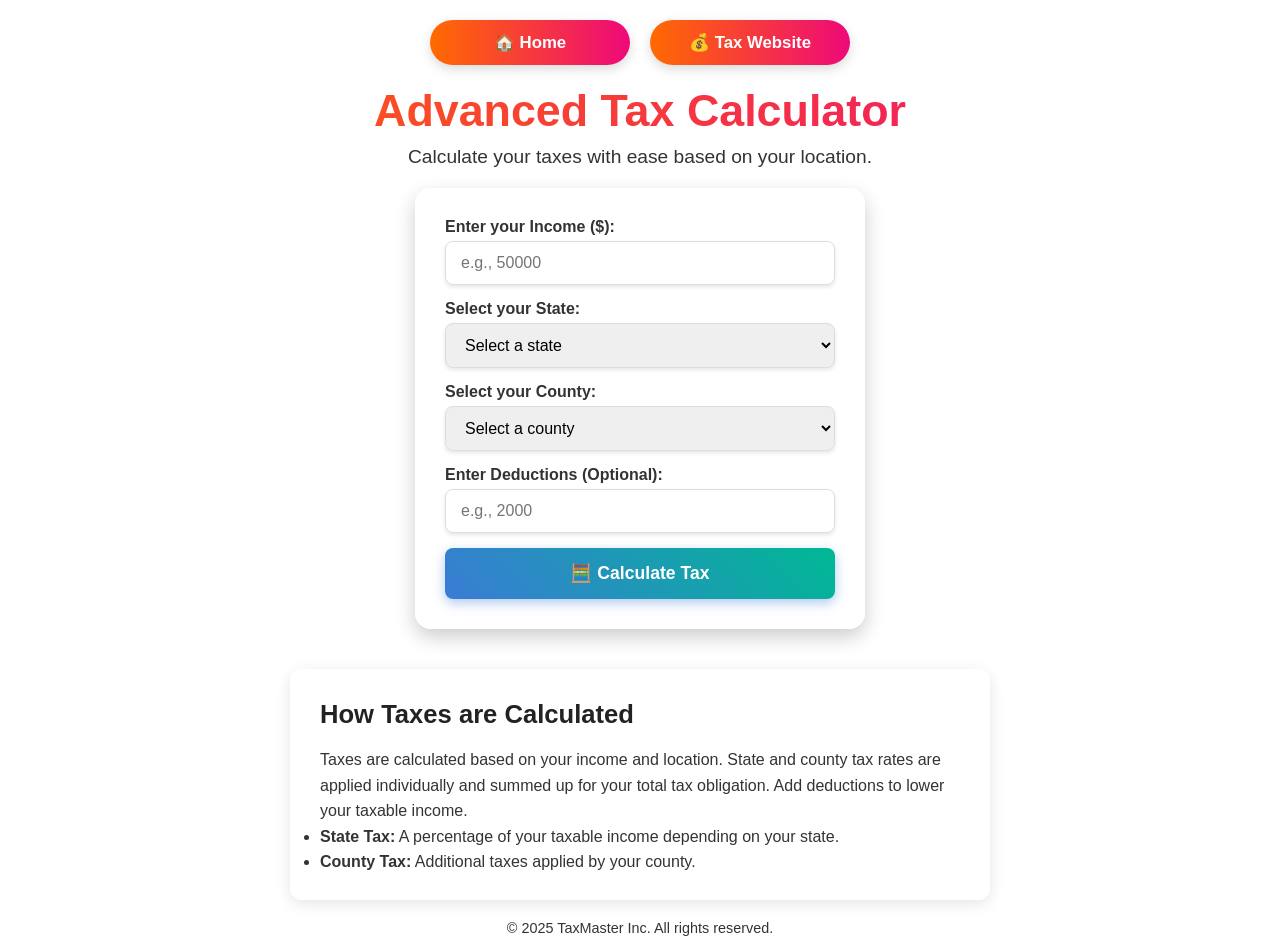
<file: tax.html>
<!DOCTYPE html>
<html lang="en">
  <head>
    <meta charset="UTF-8" />
    <meta name="viewport" content="width=device-width, initial-scale=1.0" />
    <title>Advanced Tax Calculator</title>
    <link rel="stylesheet" href="stylesTax.css" />
  </head>
  <body class="fade">
    <!-- ✅ Gradient Buttons (replacing navbar) -->
    <div class="gradient-buttons">
      <button onclick="window.location.href='index.html'">🏠 Home</button>
      <button onclick="window.location.href='tax.html'">💰 Tax Website</button>
    </div>

    <header>
      <h1>Advanced Tax Calculator</h1>
      <p>Calculate your taxes with ease based on your location.</p>
    </header>

    <main>
      <!-- ✅ Calculator Section -->
      <section class="calculator">
        <form id="tax-form">
          <label for="income">Enter your Income ($):</label>
          <input
            type="number"
            id="income"
            name="income"
            placeholder="e.g., 50000"
            required
          />

          <label for="state">Select your State:</label>
          <select id="state" name="state" required>
            <option value="" disabled selected>Select a state</option>
          </select>

          <label for="county">Select your County:</label>
          <select id="county" name="county" required>
            <option value="" disabled selected>Select a county</option>
          </select>

          <label for="deductions">Enter Deductions (Optional):</label>
          <input
            type="number"
            id="deductions"
            name="deductions"
            placeholder="e.g., 2000"
          />

          <button type="submit"><span>🧮</span> Calculate Tax</button>
        </form>

        <!-- ✅ Results -->
        <div id="result" class="result hidden">
          <h2>Tax Calculation Result:</h2>
          <p><strong>State Tax:</strong> $<span id="state-tax">0.00</span></p>
          <p><strong>County Tax:</strong> $<span id="county-tax">0.00</span></p>
          <p>
            <strong>Federal Tax:</strong> $<span id="federal-tax">0.00</span>
          </p>
          <p>
            <strong>Medicare Tax:</strong> $<span id="medicare-tax">0.00</span>
          </p>
          <p>
            <strong>Social Security Tax:</strong> $
            <span id="social-security-tax">0.00</span>
          </p>
          <p><strong>Total Tax:</strong> $<span id="total-tax">0.00</span></p>
          <p>
            <strong>Estimated Annual Tax:</strong> $
            <span id="annual-tax">0.00</span>
          </p>

          <canvas id="tax-chart" width="300" height="300"></canvas>

          <div id="fun-fact" class="fun-fact"></div>
          <div id="tax-tip" class="tax-tip"></div>
        </div>
      </section>

      <!-- ✅ Info Section -->
      <section class="info">
        <h2>How Taxes are Calculated</h2>
        <p>
          Taxes are calculated based on your income and location. State and
          county tax rates are applied individually and summed up for your total
          tax obligation. Add deductions to lower your taxable income.
        </p>
        <ul>
          <li>
            <strong>State Tax:</strong> A percentage of your taxable income
            depending on your state.
          </li>
          <li>
            <strong>County Tax:</strong> Additional taxes applied by your
            county.
          </li>
        </ul>
      </section>
    </main>

    <!-- ✅ Footer -->
    <footer>
      <p>&copy; 2025 TaxMaster Inc. All rights reserved.</p>
    </footer>

    <!-- ✅ Toast container -->
    <div id="toast" class="toast" style="display: none"></div>

    <!-- ✅ Optional Dark Mode Toggle -->
    <!-- <button id="toggleTheme">🌓 Toggle Theme</button> -->

    <script src="Tax.js"></script>
  </body>
</html>
</file>
<file: stylesTax.css>
/* --- RESET / BASE --- */
* {
  margin: 0;
  padding: 0;
  box-sizing: border-box;
  font-family: "Arial", sans-serif;
}

body {
  background: #ffffff; /* ✅ White background */
  color: #333;
  min-height: 100vh;
}

/* --- CONTAINER --- */
.container {
  width: 100%;
  max-width: 800px;
  margin: 0 auto;
  padding: 20px;
}

/* --- MAIN LAYOUT --- */
main {
  display: flex;
  flex-direction: column;
  align-items: center;
  width: 100%;
}

/* --- HEADER --- */
header {
  text-align: center;
  margin-bottom: 20px;
  color: #333;
}

header h1 {
  font-size: 2.8rem;
  font-weight: bold;
  background: linear-gradient(90deg, #ff6a00, #ee0979, #4facfe, #00f2fe);
  background-size: 300% 300%;
  -webkit-background-clip: text;
  -webkit-text-fill-color: transparent;
  animation: gradientShift 8s ease infinite, popIn 1s ease-out forwards;
  opacity: 0;
  transform: scale(0.8);
}

header p {
  font-size: 1.2rem;
  margin-top: 10px;
  animation: fadeUp 1.2s ease-out forwards;
  opacity: 0;
  transform: translateY(10px);
  animation-delay: 0.3s;
}

.gradient-buttons {
  margin: 20px 0;
  display: flex;
  justify-content: center;
  gap: 20px;
  position: sticky;
  top: 0;
  z-index: 1000;
}

.gradient-buttons button {
  padding: 12px 30px;
  min-width: 140px; /* ✅ keeps them compact */
  max-width: 200px; /* ✅ prevents stretching */
  border: none;
  border-radius: 50px;
  font-size: 1.05em;
  font-weight: bold;
  cursor: pointer;
  color: #fff;
  background: linear-gradient(90deg, #ff6a00, #ee0979, #4facfe, #00f2fe);
  background-size: 300% 300%;
  animation: gradientShift 8s ease infinite;
  transition: transform 0.3s, box-shadow 0.3s;
  box-shadow: 0 4px 12px rgba(0, 0, 0, 0.15);
  text-align: center;
}

.gradient-buttons button:hover {
  transform: scale(1.08);
  box-shadow: 0 6px 18px rgba(0, 0, 0, 0.25);
}

/* Gradient animation */
@keyframes gradientShift {
  0% {
    background-position: 0% 50%;
  }
  50% {
    background-position: 100% 50%;
  }
  100% {
    background-position: 0% 50%;
  }
}

/* --- CALCULATOR BOX --- */
.calculator {
  background: rgba(255, 255, 255, 0.85);
  backdrop-filter: blur(8px);
  border-radius: 16px;
  padding: 30px;
  box-shadow: 0 8px 20px rgba(0, 0, 0, 0.2);
  width: 100%;
  max-width: 450px;
  transition: transform 0.3s ease, box-shadow 0.3s ease;
  margin-bottom: 30px;
  text-align: center;
  animation: slideInFade 0.8s ease-out both;
}

.calculator:hover {
  transform: translateY(-5px);
  box-shadow: 0 10px 25px rgba(0, 0, 0, 0.25);
}

/* --- LABELS --- */
label {
  display: block;
  margin-bottom: 5px;
  font-weight: bold;
  color: #333;
  text-align: left;
}

/* --- INPUTS & SELECTS --- */
input,
select {
  width: 100%;
  padding: 12px 15px;
  margin-bottom: 15px;
  border: 1px solid #ddd;
  border-radius: 8px;
  font-size: 1rem;
  transition: border-color 0.3s ease, box-shadow 0.3s ease;
  box-shadow: 0 2px 4px rgba(0, 0, 0, 0.1);
}

input:focus,
select:focus {
  border-color: #3a7bd5;
  box-shadow: 0 0 10px rgba(58, 123, 213, 0.3);
  outline: none;
}

/* --- BUTTON --- */
button {
  width: 100%;
  padding: 15px;
  background: linear-gradient(45deg, #3a7bd5, #00b894);
  color: #ffffff;
  font-weight: bold;
  font-size: 1.1rem;
  border: none;
  border-radius: 8px;
  cursor: pointer;
  transition: background-color 0.3s ease, transform 0.3s ease,
    box-shadow 0.3s ease;
  box-shadow: 0 4px 12px rgba(58, 123, 213, 0.4);
}

button:hover {
  background-color: #3367d6;
  transform: scale(1.02);
  box-shadow: 0 6px 15px rgba(0, 0, 0, 0.2);
}

button:active {
  transform: translateY(0);
  box-shadow: none;
}

/* --- RESULT BOX --- */
.result {
  margin-top: 20px;
  padding: 20px;
  background: #f9f9f9;
  border-radius: 15px;
  box-shadow: 0 4px 15px rgba(0, 0, 0, 0.2);
  text-align: center;
  animation: fadeIn 0.5s ease-in-out;
  width: 100%;
  max-width: 450px;
  font-weight: bold;
  font-size: 1.25rem;
}

.result.hidden {
  display: none;
}

.result h2 {
  font-size: 1.8rem;
  margin-bottom: 10px;
}

.result p {
  font-size: 1.2rem;
  margin-bottom: 5px;
  color: #555;
}

/* --- INFO BOX --- */
.info {
  background: rgba(255, 255, 255, 0.95);
  border-radius: 12px;
  padding: 25px 30px;
  box-shadow: 0 4px 15px rgba(0, 0, 0, 0.1);
  width: 100%;
  max-width: 700px;
  margin-top: 10px;
  text-align: left;
  line-height: 1.6;
  font-size: 1rem;
  color: #333;
  font-weight: 400;
  animation: slideFadeIn 0.8s ease-out forwards;
  opacity: 0;
}

.info h2 {
  font-size: 1.6rem;
  margin-bottom: 12px;
  color: #222;
  font-weight: 700;
}

.info p,
.info ul {
  text-align: left;
  font-size: 1rem;
}

/* --- FUN FACT & TIPS --- */
.fun-fact,
.tax-tip {
  font-style: italic;
  font-size: 0.9rem;
  margin-top: 10px;
  padding: 8px 10px;
  border-left: 3px solid #3a7bd5;
  background-color: #eaf2ff;
  color: #2a3b5e;
  text-align: left;
  width: 90%;
  max-width: 400px;
  display: flex;
  align-items: center;
  word-wrap: break-word;
}

.fun-fact::before {
  content: "📜 ";
  margin-right: 5px;
}

.tax-tip {
  background-color: #f5f9ff;
  border-left-color: #00b894;
}

.tax-tip::before {
  content: "💡 ";
  margin-right: 5px;
}

/* --- TOAST NOTIFICATION --- */
.toast {
  position: fixed;
  top: 20px;
  right: 20px;
  background: #1cc88a;
  color: white;
  padding: 12px 20px;
  border-radius: 8px;
  box-shadow: 0 4px 10px rgba(0, 0, 0, 0.3);
  z-index: 999;
  animation: fadeIn 0.5s ease;
}

/* --- CHART --- */
#taxChart {
  display: block;
  max-width: 300px;
  margin: 20px auto 0;
}

/* --- FOOTER --- */
footer {
  text-align: center;
  margin-top: 20px;
  color: #333;
  font-size: 0.9rem;
  width: 100%;
}

/* --- ANIMATIONS --- */
@keyframes fadeIn {
  from {
    opacity: 0;
    transform: translateY(20px);
  }
  to {
    opacity: 1;
    transform: translateY(0);
  }
}

@keyframes slideInFade {
  from {
    opacity: 0;
    transform: translateY(30px);
  }
  to {
    opacity: 1;
    transform: translateY(0);
  }
}

@keyframes popIn {
  0% {
    opacity: 0;
    transform: scale(0.8);
  }
  100% {
    opacity: 1;
    transform: scale(1);
  }
}

@keyframes fadeUp {
  0% {
    opacity: 0;
    transform: translateY(10px);
  }
  100% {
    opacity: 1;
    transform: translateY(0);
  }
}

@keyframes slideFadeIn {
  0% {
    opacity: 0;
    transform: translateY(30px);
  }
  100% {
    opacity: 1;
    transform: translateY(0);
  }
}

/* --- RESPONSIVE --- */
@media (max-width: 768px) {
  main {
    width: 95%;
  }
  .calculator {
    width: 90%;
    margin: auto;
    padding: 20px;
  }
  header h1 {
    font-size: 2.3rem;
  }
  .result h2 {
    font-size: 1.5rem;
  }
  .info {
    padding: 20px;
    text-align: center;
  }
  .fun-fact,
  .tax-tip {
    font-size: 0.85rem;
    max-width: 90%;
  }
}
</file>
